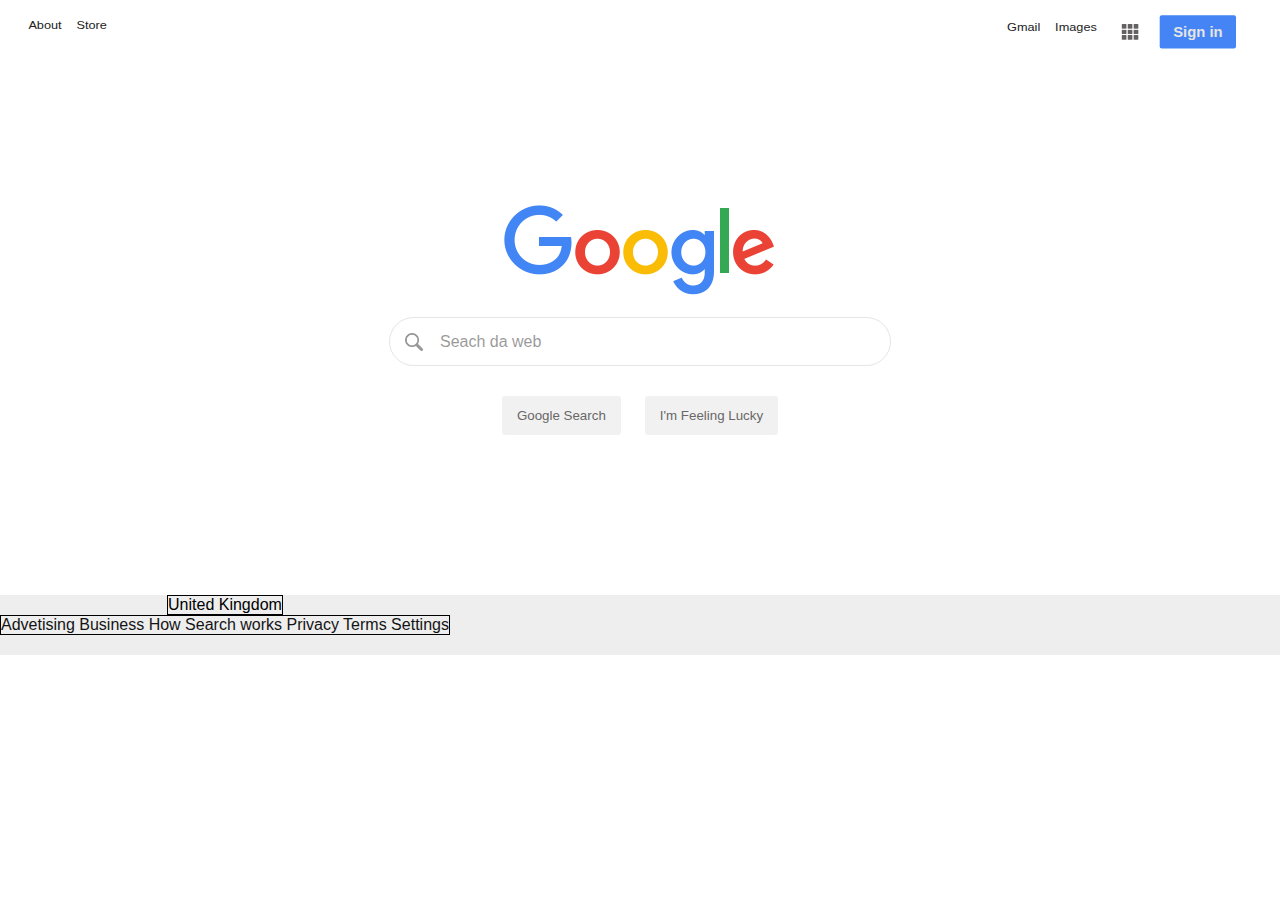
<file: index.html>
<!DOCTYPE html>
<html lang="en">
<head>
    <meta charset="UTF-8">
    <meta name="viewport" content="width=device-width, initial-scale=1.0">
    <meta http-equiv="X-UA-Compatible" content="ie=edge">
    <title>Google Homepage</title>
    <link rel="stylesheet" href="style.css" type="text/css">
</head>
<body>
    <header>
        <nav class = "navigation-parent">
            <div class="left">
                <a class = "nav-item" href="#">About</a>
                <a class = "nav-item" href="#">Store</a>
            </div> 
            <div class="right">
                <a class = "nav-item" href="#">Gmail</a>
                <a class = "nav-item" href="#">Images</a>

                <a href="#"> <img class = "nav-item" src="NineDots.png" width = 30 height = 30 alt="google apps"></a>
                <button class = "nav-item">Sign in</button>
            </div>  
        </nav>

    </header>

    <main>
        <div class="search-parent">
            <img src="googlelogo_color_272x92dp.png" alt="googleduh" width = auto height = auto class="google-pic search-child">

            <form action="GET">
                <input class = "search-bar search-child" type="text" value="Seach da web">
            </form>

            <div class= "search-child">
                <button class = "button search-child"> Google Search</button>
                <button class = "button search-child"> I'm Feeling Lucky</button>
            </div>   
        </div>
       </main>

    <footer>
        <div class="footer-container">
            <p class = "Country">United Kingdom</p>

            <div class="links">
                <a href="#" class="link left">Advetising</a>
                <a href="#" class="link left">Business</a>
                <a href="#" class="link left">How Search works</a>
                <a href="#" class="link right">Privacy</a>
                <a href="#" class="link right">Terms</a>
                <a href="#" class="link right">Settings</a>

            </div>

        </div>

    </footer>
</body>
</html>
</file>
<file: style.css>
* {
padding:0;
margin:0 auto;

}

body{
    width:100%;
}

.navigation-parent{
    margin-top: 5px;
    background-color: white;
    height:10vh;
    width:auto;
}

.nav-item{
    padding-right:10px;
    padding-top: 10px;
    text-decoration: none;
    color:rgb(34, 34, 34);
    font-family:Arial, Helvetica, sans-serif;
    font-size:12px;
    vertical-align: middle !important;
    
}

div.left{
    float:left;
    padding-left:30px;
    margin-top: 10px;
    transform: scale(1.06, 0.98)
}

div.right{
    float: right;
    margin-right: 35px;
    margin-top:0;
    transform: scale(1.06, 0.98)
}



img.nav-item{
    width:18px;
    height:auto;
    opacity: 0.7;
    margin-right:5px;
    margin-left:8px;
}

button.nav-item{
    font-weight: bold;
    font-size: 14px;
    margin-top:10px;
    margin-right: 15px;
    padding: 9px 13px 9px 13px;
    border-style: none;
    background-color:rgb(68, 132, 244);
    border-color: rgb(65, 130, 243);
    border-radius:2px;
    color:rgb(230, 228, 228);
}



.search-parent{
    background-color:white;
    height:300px;
    margin:100px;
    display:flex;
    flex-direction: column;
    justify-content: flex-start;
    align-items: center;
}

.search-child{
margin:10px;
}

.button.search-child{
    border:none;
    border-style:none;
    border-radius: 3px;
    background-color: rgb(241, 241, 241);
    color: rgb(105, 103, 103);
    padding:12px 15px 12px 15px;
}

.search-bar{
    background-image: url("MagGlass.png");
    background-repeat: no-repeat;
    background-size: 18px;
    background-position-x: 15px;
    background-position-y: 15px;
    opacity: 0.4;
    height:37px;
    width:430px;
    padding:5px 20px 5px 50px;
    border-radius: 28px;
    border-color:lightgrey;
    box-shadow:none;
    border:thin rgb(190, 189, 189) solid;
    font-size:16px;
    font-weight: normal;
    color: black;
    font-family: Arial, Helvetica, sans-serif;
    
}

.footer-container{
    background-color: rgb(238, 238, 238);
    font-family: Arial, Helvetica, sans-serif;


    display: flex;
    height:60px;
    width: 100%;
    flex-wrap: wrap;
    flex-direction: column;
    align-content: flex-start;
}



.Country, .links{
    border: thin black solid;

}



.link{
    text-decoration: none;
    color:rgb(20, 20, 20);

}
</file>
